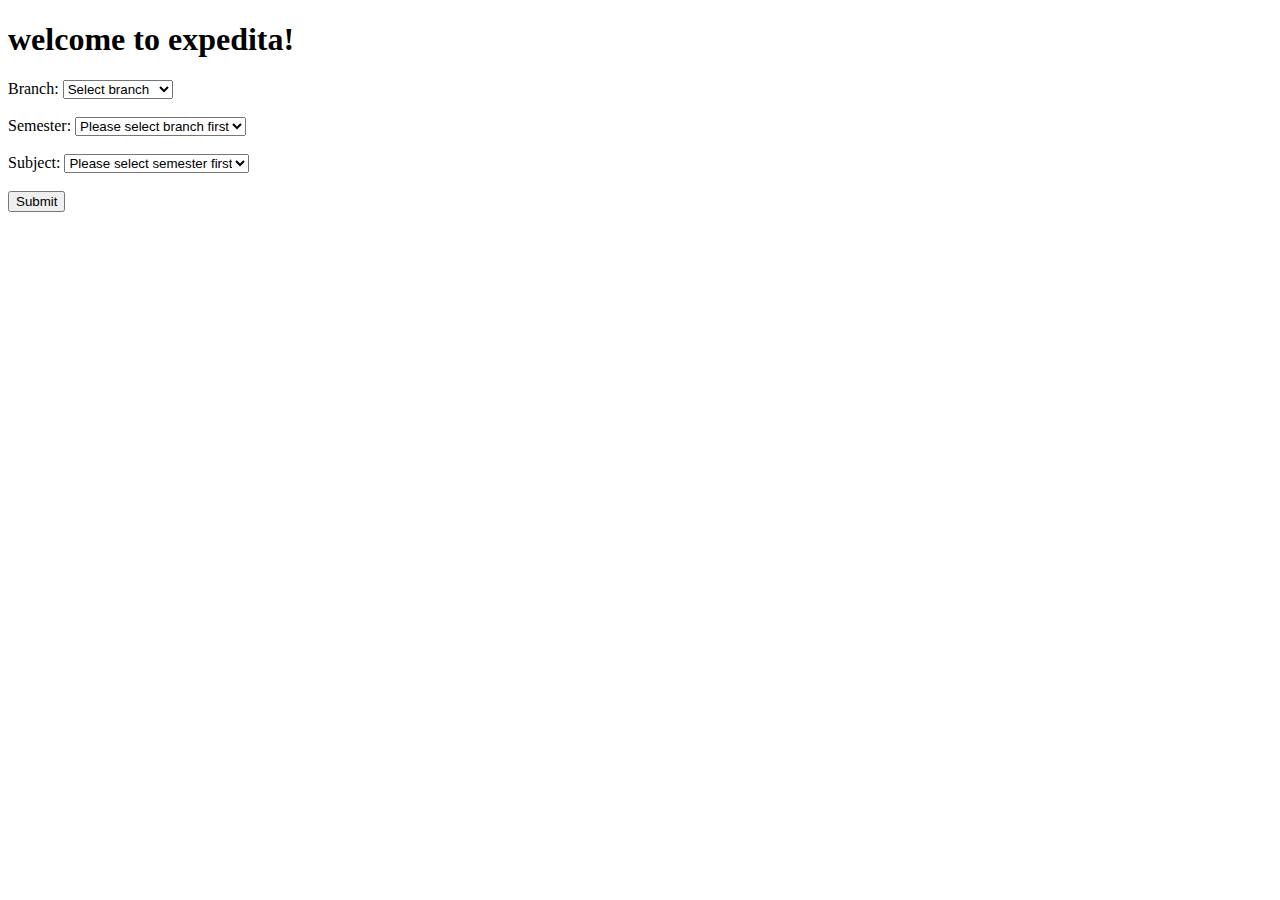
<file: forms.html>
<!DOCTYPE html>
<html>
<head>
<meta name="viewport" content="width=device-width, initial-scale=1">
<script>
var subjectObject = {
  "CSE": {
    "1st sem": ["applied maths 1", "applied chemistry", "applied physics 1", "engg mechanics","progg in c language"],
    "2nd sem": ["applied maths 2", "applied physics 2", "evs", "basic electrical engg","progg in c language"],
    "3rd sem": ["data structures", "discrete structures", "dbms", "software engg"],
    "4th sem": ["computer organisation","design and analysis of algorithms","operating systems","oop","disaster management"],
    "5th sem": ["computer networks","artificial intelligence","modelling and simulation","human values"],
    "6th sem": ["wireless networks","microprocessor and interfacing","compiler design","multimedia technologies"],
    "7th sem": ["mobile computing","machine learning"],
    "8th sem": ["embedded system design"]
  },
  "CSAI": {
    "1st sem": ["applied maths", "applied physics", "oop","intelligent systems","communication skills"],
    "2nd sem": ["probability and statistics", "dbms", "psup","intro to data science","evs"],
    "3rd sem": ["data structures","discrete maths","artificial intelligence"]
  },
  "IT": {
    "1st sem": ["applied maths 1", "applied chemistry", "applied physics 1", "engg mechanics","progg in c language"],
    "2nd sem": ["applied maths 2", "applied physics 2", "evs", "basic electrical engg","progg in c language"],
    "3rd sem": ["data structures", "discrete structures", "dbms", "software engg"],
    "4th sem": ["computer organisation","design and analysis of algorithms","operating systems","oop","disaster management"],
    "5th sem": ["computer networks","artificial intelligence","modelling and simulation","human values"],
    "6th sem": ["wireless networks","cloud computing","data mining and machine learning",],
    "7th sem": ["mobile computing","software testing"],
    "8th sem": ["information and network security"]
 },
 "ECE": {
    "1st sem": ["applied maths 1", "applied chemistry", "applied physics 1", "engg mechanics","progg in c language"],
    "2nd sem": ["applied maths 2", "applied physics 2", "evs", "basic electrical engg","progg in c language"],
    "3rd sem": ["analog electronics", "signals and systems", "network analysis and synthesis", "digital electronics"],
    "4th sem": ["linear integrated circuits","digital system designs","electromagnetic field theory","communication systems"],
    "5th sem": ["digital communication systems","modeling and simulation","control systems","ethics and human values"],
    "6th sem": ["digital signal processing","information theory and coding","vlsi design","microprocessors and microcontrollers"]
 },
 "MECHANICAL": {
    "1st sem": ["applied maths 1", "applied chemistry", "applied physics 1", "engg mechanics","progg in c language"],
    "2nd sem": ["applied maths 2", "applied physics 2", "evs", "basic electrical engg","progg in c language"],
    "3rd sem": ["production tech 1", "strength of materials", "thermal engg 1", "numerical techniques for engg"],
    "4th sem": ["production tech 2","theory of machines","engg materials","thermal engg","disaster management"],
    "5th sem": ["machine design","fluid mechanics","automobile engg","human values"],
    "6th sem": ["heat transfer","computer aided design","production management","principles of management"],
    "7th sem": ["finite element analysis","mechatronics"],
    "8th sem": ["computer aided manufacturing","robotics and computer integrated manufacturing"]
 }   
 
}
window.onload = function() {
  var branchSel = document.getElementById("branch");
  var semSel = document.getElementById("sem");
  var subjectSel = document.getElementById("subject");
  for (var x in subjectObject) {
    branchSel.options[branchSel.options.length] = new Option(x, x);
  }
  branchSel.onchange = function() {
    //empty Chapters- and Topics- dropdowns
    subjectSel.length = 1;
    semSel.length = 1;
    //display correct values
    for (var y in subjectObject[this.value]) {
      semSel.options[semSel.options.length] = new Option(y, y);
    }
  }
  semSel.onchange = function() {
    //empty Chapters dropdown
    subjectSel.length = 1;
    //display correct values
    var z = subjectObject[branchSel.value][this.value];
    for (var i = 0; i < z.length; i++) {
      subjectSel.options[subjectSel.options.length] = new Option(z[i], z[i]);
    }
  }
}
</script>
</head>   
<body>

<h1>welcome to expedita!</h1>
<form action=" https://drive.google.com/drive/folders/1JUpzIVJO05dWsaG2ADOJGzy-QkbE5c9U?usp=sharing">

<form name="form1" id="form1" action="/action_page.php">
Branch: <select name="branch" id="branch">
    <option value="" selected="selected">Select branch</option>
  </select>
  <br><br>
Semester: <select name="sem" id="sem">
    <option value="" selected="selected">Please select branch first</option>
  </select>
  <br><br>
Subject: <select name="subject" id="subject">
    <option value="" selected="selected">Please select semester first</option>
  </select>
  <br><br>

  <input type="submit" value="Submit">  
</form>

</body>
</html>
</file>
